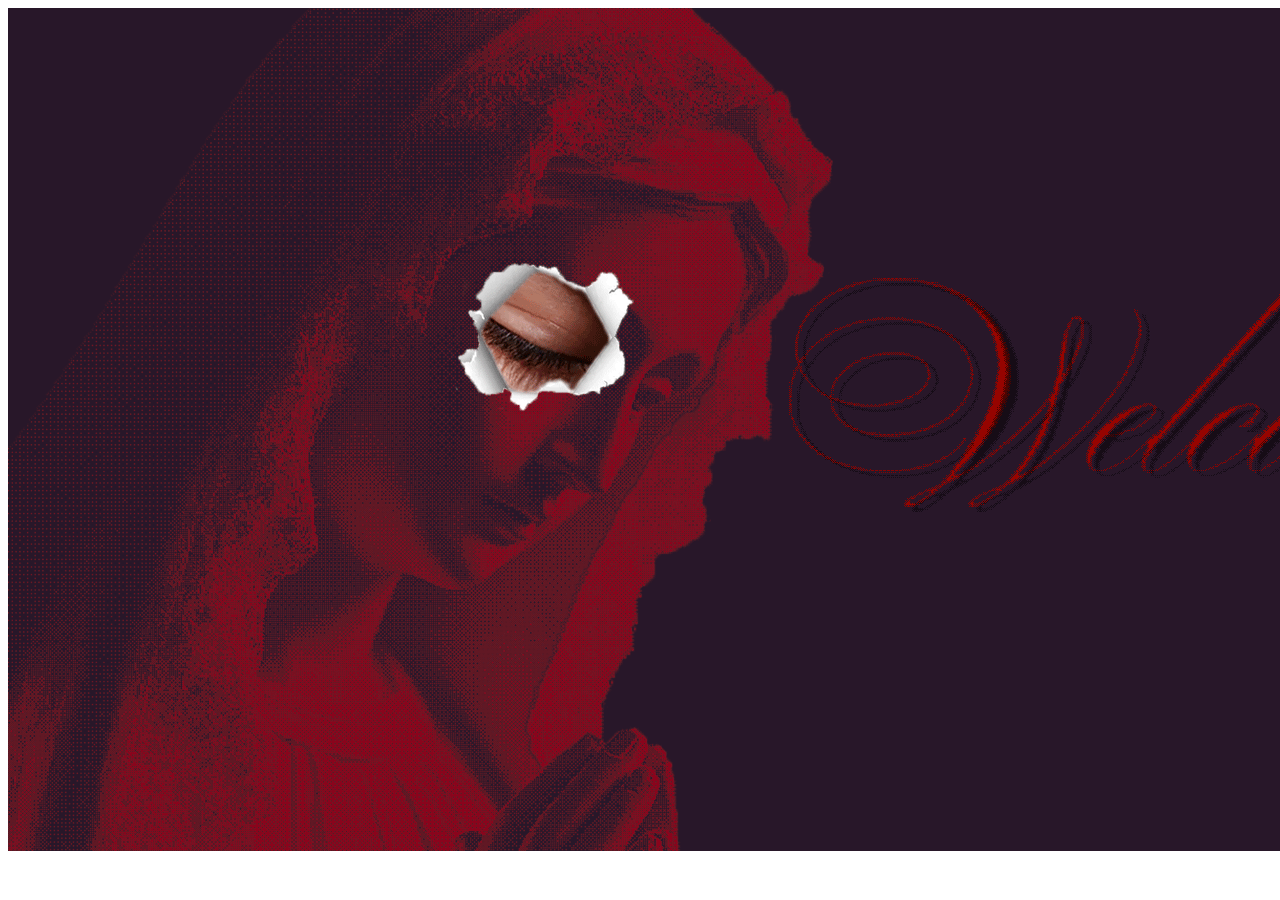
<file: index.html>
<!doctype html>

<html lang="en">

<head>
     <meta charset="UTF-8">
     <link rel="stylesheet" href="css/index.css">
      
    <title></title>
</head>

<body>
    <section>
        <article>
            <a href="thefeed/thefeed.html">
         <img src="gif_final_2.gif" alt="go back button" id="gif">
         </a>
        </article>
    </section>
</body>
                   
</html>
</file>
<file: css/index.css>
#gif {
    display: flex;
    flex-direction: row;
    justify-content: flex-start;
    cursor: pointer;
    transition: transform 0.2s ease;
}
</file>
